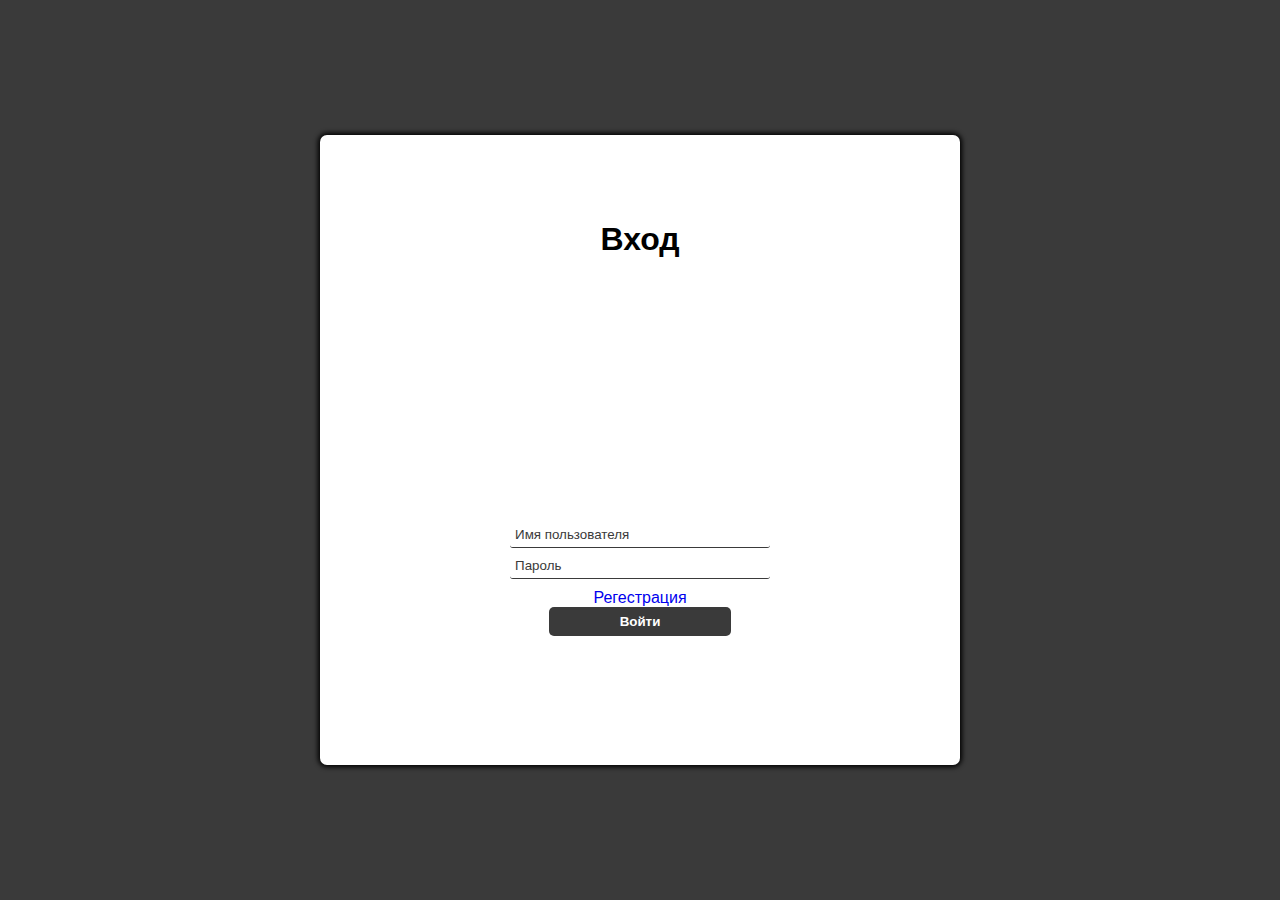
<file: index.html>
<!DOCTYPE html>
<html>

<head>
   <meta charset="UTF-8">
   <meta name="viewport" content="width=device-width, initial-scale=1.0">
   <title>Login_Page</title>
   <link rel="stylesheet" href="style.css">
   <script defer src="Main.js"></script>
</head>

<body>
   <main id="main-holder">
      <h1 id="login-header">Вход</h1>

      <div id="login-error-msg-holder">
         <p id="login-error-msg">Неверное имя пользователя<span id="error-msg-second-line">и/или пароль</span></p>
      </div>

      <form id="login-form">
         <input type="text" name="username" id="username-field" class="login-form-field" placeholder="Имя пользователя">
         <input type="password" name="password" id="password-field" class="login-form-field" placeholder="Пароль">
         <div class="registration"><a href="reg.html">Регестрация</a></div>
         <input type="submit" value="Войти" id="login-form-submit">
      </form>
   </main>
</body>

</html>
</file>
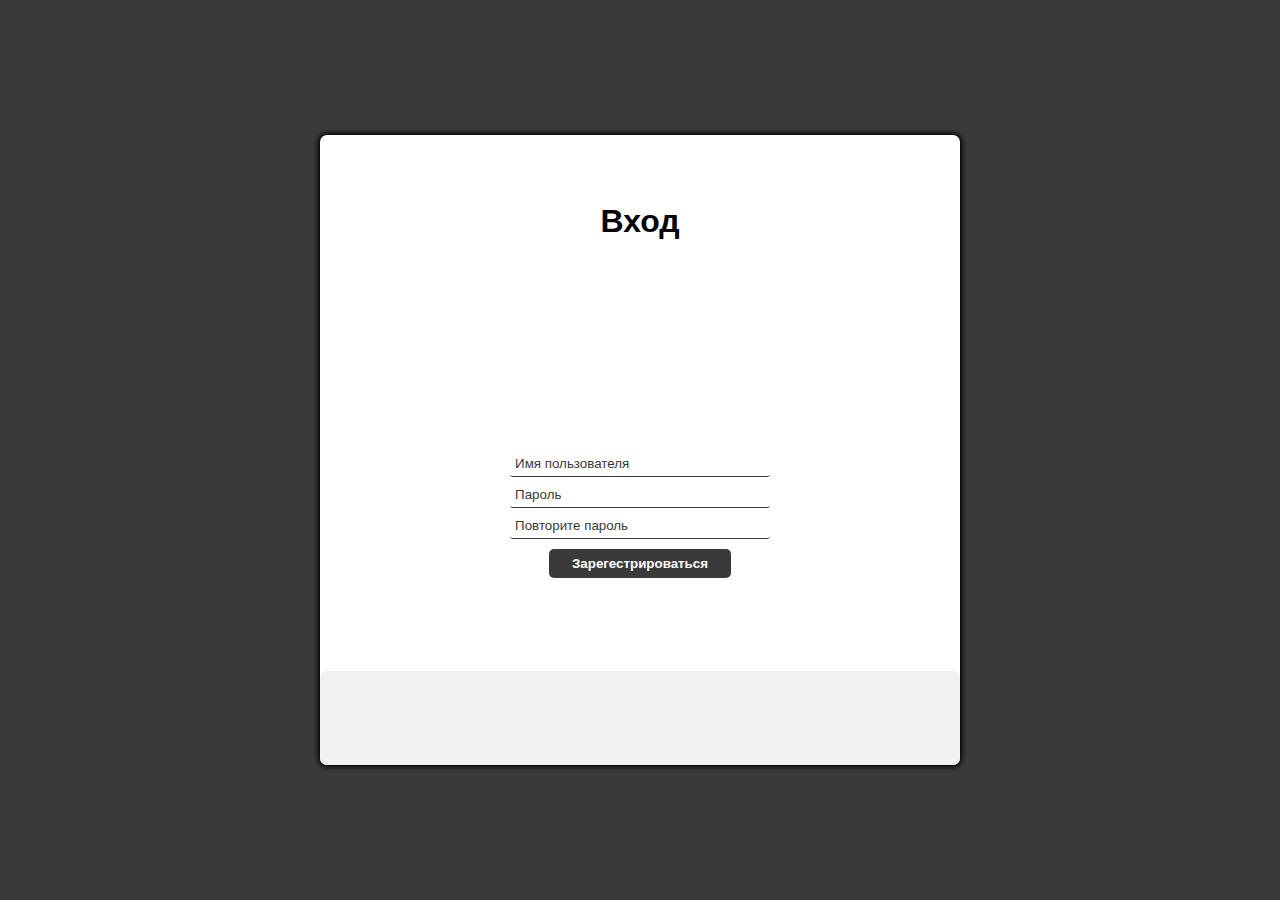
<file: reg.html>
<!DOCTYPE html>
<html>
    
    <head>
      <meta charset="UTF-8">
      <meta name="viewport" content="width=device-width, initial-scale=1.0">
      <title>Login_Page</title>
      <link rel="stylesheet" href="style.css">
      <script defer src="Main.js"></script>
    </head>
    
    <body>
      <main id="main-holder">
        <h1 id="login-header">Вход</h1>
        
        <div id="login-error-msg-holder">
          <p id="login-error-msg">Неверное имя пользователя<span id="error-msg-second-line">и/или пароль</span></p>
        </div>
        
        <form id="login-form">
          <input type="text" name="username" id="username-field" class="login-form-field" placeholder="Имя пользователя">
          <input type="password" name="password" id="password-field" class="login-form-field" placeholder="Пароль">
          <input type="password" name="password" id="password-field" class="login-form-field" placeholder="Повторите пароль">
          <input type="submit" value="Зарегестрироваться" id="login-form-submit">
        </form>
        <div class="container" style="background-color:#f1f1f1">
        </div>
      </main>
    </body>
    
</html>
</file>
<file: style.css>
html {
    height: 100%;
}

body {
    height: 100%;
    margin: 0;
    font-family: Arial, Helvetica, sans-serif;
    display: grid;
    justify-items: center;
    align-items: center;
    background-color: #3a3a3a;
}

a {
    text-decoration: none;
}

#main-holder {
    width: 50%;
    height: 70%;
    display: grid;
    justify-items: center;
    align-items: center;
    background-color: white;
    border-radius: 7px;
    box-shadow: 0px 0px 5px 2px black;
}
  
#login-error-msg-holder {
    width: 100%;
    height: 50%;
    display: grid;
    justify-items: center;
    align-items: center;
}
  
#login-error-msg {
    width: 23%;
    text-align: center;
    margin: 0;
    padding: 5px;
    font-size: 12px;
    font-weight: bold;
    color: #8a0000;
    border: 1px solid #8a0000;
    background-color: #e58f8f;
    opacity: 0;
}
  
#error-msg-second-line {
    display: block;
}  
  
#login-form {
    align-self: flex-start;
    display: grid;
    justify-items: center;
    align-items: center;
}
  
.login-form-field::placeholder {
    color: #3a3a3a;
}
  
.login-form-field {
    width: 140%;
    border: none;
    border-bottom: 1px solid #3a3a3a;
    margin-bottom: 10px;
    border-radius: 3px;
    outline: none;
    padding: 0px 0px 5px 5px;  
}
  
#login-form-submit {
    width: 100%;
    padding: 7px;
    border: none;
    border-radius: 5px;
    color: white;
    font-weight: bold;
    background-color: #3a3a3a;
    cursor: pointer;
    outline: none;
}

.container {
    width: 100%;
    height: 100%;
    border-radius: 7px;
}
</file>
